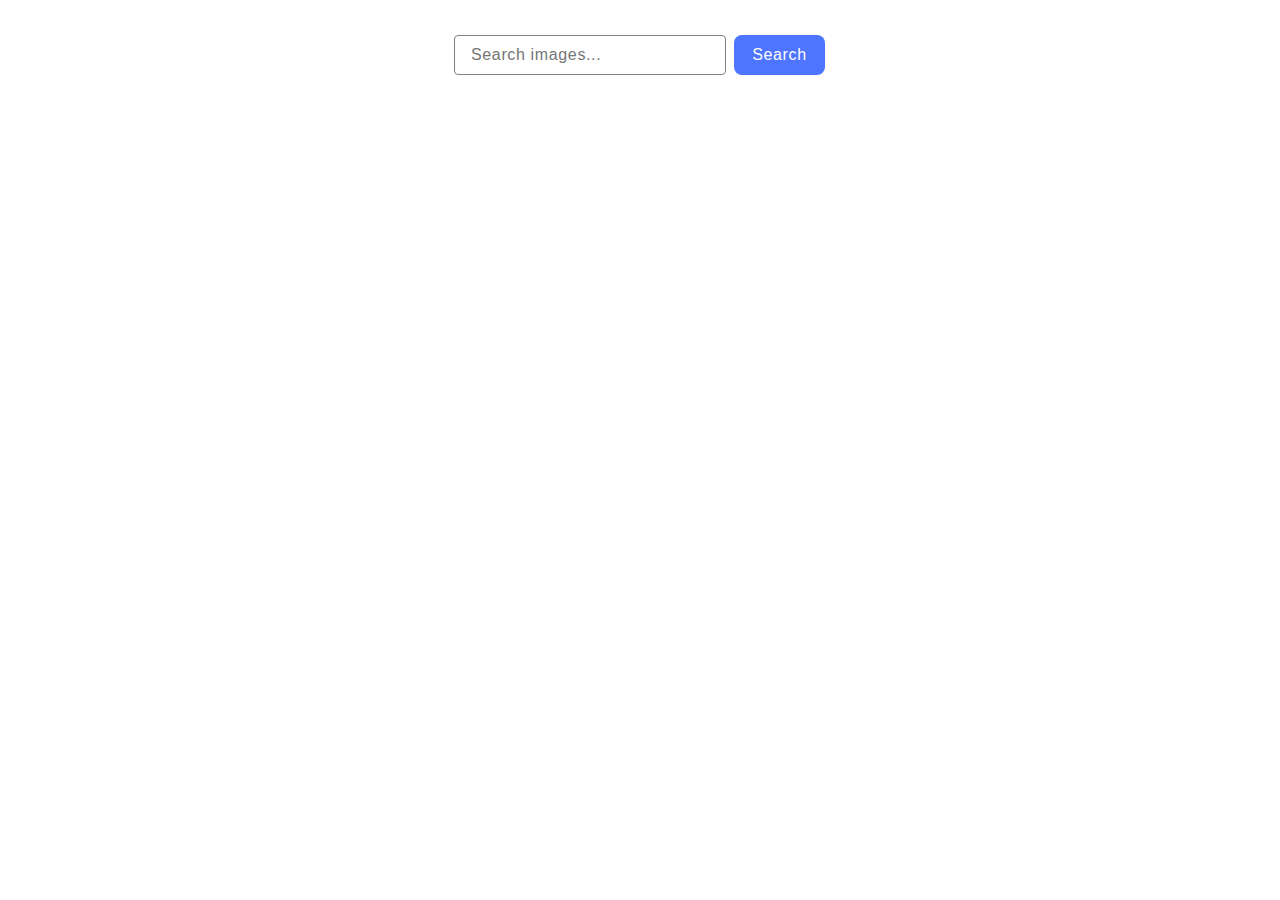
<file: src/index.html>
<!DOCTYPE html>
<html lang="en">
  <head>
    <meta charset="UTF-8" />
    <link rel="icon" type="image/svg+xml" href="/favicon.svg" />
    <meta name="viewport" content="width=device-width, initial-scale=1.0" />
    <title>Vanilla App Template</title>
    <link
      rel="stylesheet"
      href="https://cdnjs.cloudflare.com/ajax/libs/modern-normalize/2.0.0/modern-normalize.min.css"
    />
    <link rel="stylesheet" href="./css/styles.css" />
    <link rel="stylesheet" href="./css/iziToast.min.css" />
  </head>
  <body>
    <section class="page-section">
      <div class="container">
        <form class="form">
          <label class="form-label"
            ><input
              required
              type="text"
              placeholder="Search images..."
              name="search"
              class="form-input"
            />
          </label>
          <button class="form-button" type="submit">Search</button>
        </form>
        <ul class="gallery"></ul>
      </div>
      <span class="loader"></span>
    </section>
    <script type="module" src="./js/main.js"></script>
  </body>
</html>
</file>
<file: src/css/styles.css>
/**
  |============================
  | include css partials with
  | default @import url()
  |============================
*/
@import url('./reset.css');

:root {
  font-family: Inter, Avenir, Helvetica, Arial, sans-serif;
  font-size: 16px;
  line-height: 24px;
  font-weight: 400;

  color: #242424;
  background-color: rgba(255, 255, 255, 0.87);

  font-synthesis: none;
  text-rendering: optimizeLegibility;
  -webkit-font-smoothing: antialiased;
  -moz-osx-font-smoothing: grayscale;
  -webkit-text-size-adjust: 100%;
}
.container {
  max-width: 1440px;
  padding: 35px 80px;
  margin-left: auto;
  margin-right: auto;
}

.form {
  margin-left: auto;
  margin-right: auto;
  width: 372px;
  display: flex;
  margin-bottom: 32px;
}
.form-input {
  width: 272px;
  height: 40px;
  border-radius: 4px;
  border: 1px solid #808080;
  padding-left: 16px;
  outline: transparent;
  color: #808080;
  font-family: Montserrat, sans-serif;
  font-size: 16px;
  line-height: 1.5;
  letter-spacing: 0.04em;
  box-sizing: border-box;
  background-color: transparent;
  transition: border-color 250ms linear;
}
.form-input:hover {
  border-color: #000000;
}
.form-input:focus {
  border-color: #4e75ff;
}
.form-button {
  color: #ffffff;
  font-family: Montserrat, sans-serif;
  font-size: 16px;
  font-weight: 500;
  line-height: 1.5;
  letter-spacing: 0.04em;
  border: none;
  border-radius: 8px;
  background-color: #4e75ff;
  box-sizing: border-box;
  display: flex;
  justify-content: center;
  align-items: center;
  width: 91px;
  height: 40px;
  transition: background-color 250ms linear;
}
.form-button:hover {
  background-color: #6c8cff;
}
.form-label {
  display: block;
  line-height: 0;
  margin-right: 8px;
}

.gallery {
  display: flex;
  flex-wrap: wrap;
  gap: 24px 24px;
  margin-left: auto;
  margin-right: auto;
}
.form-img {
  height: 200px;
  width: 300px;
}
.description-list {
  display: flex;
  justify-content: space-evenly;
  box-shadow: 0px 2px 1px 0px rgba(46, 47, 66, 0.08),
    0px 1px 1px 0px rgba(46, 47, 66, 0.16),
    0px 1px 6px 0px rgba(46, 47, 66, 0.08);
}

.text {
  color: #000000;
  font-family: Montserrat, sans-serif;
  font-size: 12px;
  font-style: normal;
  font-weight: 700;
  line-height: 1.5;
  letter-spacing: 0.04em;
  text-align: center;
}
.number {
  color: #000000;
  font-family: Montserrat, sans-serif;
  font-size: 12px;
  font-style: normal;
  font-weight: 400;
  line-height: 1.5;
  letter-spacing: 0.04em;
  text-align: center;
}
.gallery-item {
  transition: transform 250ms linear;
}
.gallery-item:hover {
  transform: scale(1.05);
}
.download-more {
  width: 125px;
  height: 40px;
  font-family: Montserrat, sans-serif;
  font-size: 16px;
  font-style: normal;
  font-weight: 400;
  line-height: 1.5;
  letter-spacing: 0.04em;
  color: #ffffff;
  border-radius: 8px;
  background-color: #4e75ff;
  border: none;
  display: flex;
  align-items: center;
  justify-content: center;
  margin-left: auto;
  margin-right: auto;
  display: none;
  transition: background-color 250ms linear;
}

.is-visibal {
  display: flex;
}
.download-more:hover {
  background-color: #6c8cff;
}
.page-section {
  padding-bottom: 35px;
}
/* -========================= */
.loader {
  margin-left: auto;
  margin-right: auto;
  margin-top: 30px;
  display: block;
  position: relative;
  height: 20px;
  width: 140px;
  background-image: linear-gradient(#fff 20px, transparent 0),
    linear-gradient(#fff 20px, transparent 0),
    linear-gradient(#fff 20px, transparent 0),
    linear-gradient(#fff 20px, transparent 0);
  background-repeat: no-repeat;
  background-size: 20px auto;
  background-position: 0 0, 40px 0, 80px 0, 120px 0;
  animation: pgfill 1s linear infinite;
}

@keyframes pgfill {
  0% {
    background-image: linear-gradient(#fff 20px, transparent 0),
      linear-gradient(#fff 20px, transparent 0),
      linear-gradient(#fff 20px, transparent 0),
      linear-gradient(#fff 20px, transparent 0);
  }
  25% {
    background-image: linear-gradient(#ff3d00 20px, transparent 0),
      linear-gradient(#fff 20px, transparent 0),
      linear-gradient(#fff 20px, transparent 0),
      linear-gradient(#fff 20px, transparent 0);
  }
  50% {
    background-image: linear-gradient(#ff3d00 20px, transparent 0),
      linear-gradient(#ff3d00 20px, transparent 0),
      linear-gradient(#fff 20px, transparent 0),
      linear-gradient(#fff 20px, transparent 0);
  }
  75% {
    background-image: linear-gradient(#ff3d00 20px, transparent 0),
      linear-gradient(#ff3d00 20px, transparent 0),
      linear-gradient(#ff3d00 20px, transparent 0),
      linear-gradient(#fff 20px, transparent 0);
  }
  100% {
    background-image: linear-gradient(#ff3d00 20px, transparent 0),
      linear-gradient(#ff3d00 20px, transparent 0),
      linear-gradient(#ff3d00 20px, transparent 0),
      linear-gradient(#ff3d00 20px, transparent 0);
  }
}
</file>
<file: src/css/iziToast.min.css>
/*
* iziToast | v1.4.0
* http://izitoast.marcelodolce.com
* by Marcelo Dolce.
*/
.iziToast-capsule{font-size:0;height:0;width:100%;transform:translateZ(0);backface-visibility:hidden;transition:transform .5s cubic-bezier(.25,.8,.25,1),height .5s cubic-bezier(.25,.8,.25,1)}.iziToast-capsule,.iziToast-capsule *{box-sizing:border-box}.iziToast-overlay{display:block;position:fixed;top:-100px;left:0;right:0;bottom:-100px;z-index:997}.iziToast{display:inline-block;clear:both;position:relative;font-family:'Lato',Tahoma,Arial;font-size:14px;padding:8px 45px 9px 0;background:rgba(238,238,238,.9);border-color:rgba(238,238,238,.9);width:100%;pointer-events:all;cursor:default;transform:translateX(0);-webkit-touch-callout:none;-webkit-user-select:none;-khtml-user-select:none;-moz-user-select:none;-ms-user-select:none;user-select:none;min-height:54px}.iziToast>.iziToast-progressbar{position:absolute;left:0;bottom:0;width:100%;z-index:1;background:rgba(255,255,255,.2)}.iziToast>.iziToast-progressbar>div{height:2px;width:100%;background:rgba(0,0,0,.3);border-radius:0 0 3px 3px}.iziToast.iziToast-balloon:before{content:'';position:absolute;right:8px;left:auto;width:0;height:0;top:100%;border-right:0 solid transparent;border-left:15px solid transparent;border-top:10px solid #000;border-top-color:inherit;border-radius:0}.iziToast.iziToast-balloon .iziToast-progressbar{top:0;bottom:auto}.iziToast.iziToast-balloon>div{border-radius:0 0 0 3px}.iziToast>.iziToast-cover{position:absolute;left:0;top:0;bottom:0;height:100%;margin:0;background-size:100%;background-position:50% 50%;background-repeat:no-repeat;background-color:rgba(0,0,0,.1)}.iziToast>.iziToast-close{position:absolute;right:0;top:0;border:0;padding:0;opacity:.6;width:42px;height:100%;background:url([data-uri]) no-repeat 50% 50%;background-size:8px;cursor:pointer;outline:0}.iziToast>.iziToast-close:hover{opacity:1}.iziToast>.iziToast-body{position:relative;padding:0 0 0 10px;height:auto;min-height:36px;margin:0 0 0 15px;text-align:left}.iziToast>.iziToast-body:after{content:"";display:table;clear:both}.iziToast>.iziToast-body .iziToast-texts{margin:10px 0 0;padding-right:2px;display:inline-block;float:left}.iziToast>.iziToast-body .iziToast-inputs{min-height:19px;float:left;margin:3px -2px}.iziToast>.iziToast-body .iziToast-inputs>input:not([type=checkbox]):not([type=radio]),.iziToast>.iziToast-body .iziToast-inputs>select{position:relative;display:inline-block;margin:2px;border-radius:2px;border:0;padding:4px 7px;font-size:13px;letter-spacing:.02em;background:rgba(0,0,0,.1);color:#000;box-shadow:0 0 0 1px rgba(0,0,0,.2);min-height:26px}.iziToast>.iziToast-body .iziToast-inputs>input:not([type=checkbox]):not([type=radio]):focus,.iziToast>.iziToast-body .iziToast-inputs>select:focus{box-shadow:0 0 0 1px rgba(0,0,0,.6)}.iziToast>.iziToast-body .iziToast-buttons{min-height:17px;float:left;margin:4px -2px}.iziToast>.iziToast-body .iziToast-buttons>a,.iziToast>.iziToast-body .iziToast-buttons>button,.iziToast>.iziToast-body .iziToast-buttons>input:not([type=checkbox]):not([type=radio]){position:relative;display:inline-block;margin:2px;border-radius:2px;border:0;padding:5px 10px;font-size:12px;letter-spacing:.02em;cursor:pointer;background:rgba(0,0,0,.1);color:#000}.iziToast>.iziToast-body .iziToast-buttons>a:hover,.iziToast>.iziToast-body .iziToast-buttons>button:hover,.iziToast>.iziToast-body .iziToast-buttons>input:not([type=checkbox]):not([type=radio]):hover{background:rgba(0,0,0,.2)}.iziToast>.iziToast-body .iziToast-buttons>a:focus,.iziToast>.iziToast-body .iziToast-buttons>button:focus,.iziToast>.iziToast-body .iziToast-buttons>input:not([type=checkbox]):not([type=radio]):focus{box-shadow:0 0 0 1px rgba(0,0,0,.6)}.iziToast>.iziToast-body .iziToast-buttons>a:active,.iziToast>.iziToast-body .iziToast-buttons>button:active,.iziToast>.iziToast-body .iziToast-buttons>input:not([type=checkbox]):not([type=radio]):active{top:1px}.iziToast>.iziToast-body .iziToast-icon{position:absolute;left:0;top:50%;display:table;font-size:23px;line-height:24px;margin-top:-12px;color:#000;width:24px;height:24px}.iziToast>.iziToast-body .iziToast-icon.ico-info{background:url([data-uri]) no-repeat 50% 50%;background-size:85%}.iziToast>.iziToast-body .iziToast-icon.ico-warning{background:url([data-uri]) no-repeat 50% 50%;background-size:85%}.iziToast>.iziToast-body .iziToast-icon.ico-error{background:url([data-uri]) no-repeat 50% 50%;background-size:80%}.iziToast>.iziToast-body .iziToast-icon.ico-success{background:url([data-uri]) no-repeat 50% 50%;background-size:85%}.iziToast>.iziToast-body .iziToast-icon.ico-question{background:url([data-uri]) no-repeat 50% 50%;background-size:85%}.iziToast>.iziToast-body .iziToast-message,.iziToast>.iziToast-body .iziToast-title{padding:0;font-size:14px;line-height:16px;text-align:left;float:left;white-space:normal}.iziToast>.iziToast-body .iziToast-title{color:#000;margin:0}.iziToast>.iziToast-body .iziToast-message{margin:0 0 10px;color:rgba(0,0,0,.6)}.iziToast.iziToast-animateInside .iziToast-buttons-child,.iziToast.iziToast-animateInside .iziToast-icon,.iziToast.iziToast-animateInside .iziToast-inputs-child,.iziToast.iziToast-animateInside .iziToast-message,.iziToast.iziToast-animateInside .iziToast-title{opacity:0}.iziToast-target{position:relative;width:100%;margin:0 auto}.iziToast-target .iziToast-capsule{overflow:hidden}.iziToast-target .iziToast-capsule:after{visibility:hidden;display:block;font-size:0;content:" ";clear:both;height:0}.iziToast-target .iziToast-capsule .iziToast{width:100%;float:left}.iziToast-wrapper{z-index:99999;position:fixed;width:100%;pointer-events:none;display:flex;flex-direction:column}.iziToast-wrapper .iziToast.iziToast-balloon:before{border-right:0 solid transparent;border-left:15px solid transparent;border-top:10px solid #000;border-top-color:inherit;right:8px;left:auto}.iziToast-wrapper-bottomLeft{left:0;bottom:0;text-align:left}.iziToast-wrapper-bottomLeft .iziToast.iziToast-balloon:before,.iziToast-wrapper-topLeft .iziToast.iziToast-balloon:before{border-right:15px solid transparent;border-left:0 solid transparent;right:auto;left:8px}.iziToast-wrapper-bottomRight{right:0;bottom:0;text-align:right}.iziToast-wrapper-topLeft{left:0;top:0;text-align:left}.iziToast-wrapper-topRight{top:0;right:0;text-align:right}.iziToast-wrapper-topCenter{top:0;left:0;right:0;text-align:center}.iziToast-wrapper-bottomCenter,.iziToast-wrapper-center{bottom:0;left:0;right:0;text-align:center}.iziToast-wrapper-center{top:0;justify-content:center;flex-flow:column;align-items:center}.iziToast-rtl{direction:rtl;padding:8px 0 9px 45px;font-family:Tahoma,'Lato',Arial}.iziToast-rtl .iziToast-cover{left:auto;right:0}.iziToast-rtl .iziToast-close{right:auto;left:0}.iziToast-rtl .iziToast-body{padding:0 10px 0 0;margin:0 16px 0 0;text-align:right}.iziToast-rtl .iziToast-body .iziToast-buttons,.iziToast-rtl .iziToast-body .iziToast-inputs,.iziToast-rtl .iziToast-body .iziToast-message,.iziToast-rtl .iziToast-body .iziToast-texts,.iziToast-rtl .iziToast-body .iziToast-title{float:right;text-align:right}.iziToast-rtl .iziToast-body .iziToast-icon{left:auto;right:0}@media only screen and (min-width:568px){.iziToast-wrapper{padding:10px 15px}.iziToast{margin:5px 0;border-radius:3px;width:auto}.iziToast:after{content:'';z-index:-1;position:absolute;top:0;left:0;width:100%;height:100%;border-radius:3px;box-shadow:inset 0 -10px 20px -10px rgba(0,0,0,.2),inset 0 0 5px rgba(0,0,0,.1),0 8px 8px -5px rgba(0,0,0,.25)}.iziToast:not(.iziToast-rtl) .iziToast-cover{border-radius:3px 0 0 3px}.iziToast.iziToast-rtl .iziToast-cover{border-radius:0 3px 3px 0}.iziToast.iziToast-color-dark:after{box-shadow:inset 0 -10px 20px -10px rgba(255,255,255,.3),0 10px 10px -5px rgba(0,0,0,.25)}.iziToast.iziToast-balloon .iziToast-progressbar{background:0 0}.iziToast.iziToast-balloon:after{box-shadow:0 10px 10px -5px rgba(0,0,0,.25),inset 0 10px 20px -5px rgba(0,0,0,.25)}.iziToast-target .iziToast:after{box-shadow:inset 0 -10px 20px -10px rgba(0,0,0,.2),inset 0 0 5px rgba(0,0,0,.1)}}.iziToast.iziToast-theme-dark{background:#565c70;border-color:#565c70}.iziToast.iziToast-theme-dark .iziToast-title{color:#fff}.iziToast.iziToast-theme-dark .iziToast-message{color:rgba(255,255,255,.7);font-weight:300}.iziToast.iziToast-theme-dark .iziToast-close{background:url([data-uri]) no-repeat 50% 50%;background-size:8px}.iziToast.iziToast-theme-dark .iziToast-icon{color:#fff}.iziToast.iziToast-theme-dark .iziToast-icon.ico-info{background:url([data-uri]) no-repeat 50% 50%;background-size:85%}.iziToast.iziToast-theme-dark .iziToast-icon.ico-warning{background:url([data-uri]) no-repeat 50% 50%;background-size:85%}.iziToast.iziToast-theme-dark .iziToast-icon.ico-error{background:url([data-uri]) no-repeat 50% 50%;background-size:80%}.iziToast.iziToast-theme-dark .iziToast-icon.ico-success{background:url([data-uri]) no-repeat 50% 50%;background-size:85%}.iziToast.iziToast-theme-dark .iziToast-icon.ico-question{background:url([data-uri]) no-repeat 50% 50%;background-size:85%}.iziToast.iziToast-theme-dark .iziToast-buttons>a,.iziToast.iziToast-theme-dark .iziToast-buttons>button,.iziToast.iziToast-theme-dark .iziToast-buttons>input{color:#fff;background:rgba(255,255,255,.1)}.iziToast.iziToast-theme-dark .iziToast-buttons>a:hover,.iziToast.iziToast-theme-dark .iziToast-buttons>button:hover,.iziToast.iziToast-theme-dark .iziToast-buttons>input:hover{background:rgba(255,255,255,.2)}.iziToast.iziToast-theme-dark .iziToast-buttons>a:focus,.iziToast.iziToast-theme-dark .iziToast-buttons>button:focus,.iziToast.iziToast-theme-dark .iziToast-buttons>input:focus{box-shadow:0 0 0 1px rgba(255,255,255,.6)}.iziToast.iziToast-color-red{background:rgba(255,175,180,.9);border-color:rgba(255,175,180,.9)}.iziToast.iziToast-color-orange{background:rgba(255,207,165,.9);border-color:rgba(255,207,165,.9)}.iziToast.iziToast-color-yellow{background:rgba(255,249,178,.9);border-color:rgba(255,249,178,.9)}.iziToast.iziToast-color-blue{background:rgba(157,222,255,.9);border-color:rgba(157,222,255,.9)}.iziToast.iziToast-color-green{background:rgba(166,239,184,.9);border-color:rgba(166,239,184,.9)}.iziToast.iziToast-layout2 .iziToast-body .iziToast-message,.iziToast.iziToast-layout2 .iziToast-body .iziToast-texts{width:100%}.iziToast.iziToast-layout3{border-radius:2px}.iziToast.iziToast-layout3::after{display:none}.iziToast .revealIn,.iziToast.revealIn{-webkit-animation:iziT-revealIn 1s cubic-bezier(.25,1.6,.25,1) both;-moz-animation:iziT-revealIn 1s cubic-bezier(.25,1.6,.25,1) both;animation:iziT-revealIn 1s cubic-bezier(.25,1.6,.25,1) both}.iziToast .slideIn,.iziToast.slideIn{-webkit-animation:iziT-slideIn 1s cubic-bezier(.16,.81,.32,1) both;-moz-animation:iziT-slideIn 1s cubic-bezier(.16,.81,.32,1) both;animation:iziT-slideIn 1s cubic-bezier(.16,.81,.32,1) both}.iziToast.bounceInLeft{-webkit-animation:iziT-bounceInLeft .7s ease-in-out both;animation:iziT-bounceInLeft .7s ease-in-out both}.iziToast.bounceInRight{-webkit-animation:iziT-bounceInRight .85s ease-in-out both;animation:iziT-bounceInRight .85s ease-in-out both}.iziToast.bounceInDown{-webkit-animation:iziT-bounceInDown .7s ease-in-out both;animation:iziT-bounceInDown .7s ease-in-out both}.iziToast.bounceInUp{-webkit-animation:iziT-bounceInUp .7s ease-in-out both;animation:iziT-bounceInUp .7s ease-in-out both}.iziToast .fadeIn,.iziToast.fadeIn{-webkit-animation:iziT-fadeIn .5s ease both;animation:iziT-fadeIn .5s ease both}.iziToast.fadeInUp{-webkit-animation:iziT-fadeInUp .7s ease both;animation:iziT-fadeInUp .7s ease both}.iziToast.fadeInDown{-webkit-animation:iziT-fadeInDown .7s ease both;animation:iziT-fadeInDown .7s ease both}.iziToast.fadeInLeft{-webkit-animation:iziT-fadeInLeft .85s cubic-bezier(.25,.8,.25,1) both;animation:iziT-fadeInLeft .85s cubic-bezier(.25,.8,.25,1) both}.iziToast.fadeInRight{-webkit-animation:iziT-fadeInRight .85s cubic-bezier(.25,.8,.25,1) both;animation:iziT-fadeInRight .85s cubic-bezier(.25,.8,.25,1) both}.iziToast.flipInX{-webkit-animation:iziT-flipInX .85s cubic-bezier(.35,0,.25,1) both;animation:iziT-flipInX .85s cubic-bezier(.35,0,.25,1) both}.iziToast.fadeOut{-webkit-animation:iziT-fadeOut .7s ease both;animation:iziT-fadeOut .7s ease both}.iziToast.fadeOutDown{-webkit-animation:iziT-fadeOutDown .7s cubic-bezier(.4,.45,.15,.91) both;animation:iziT-fadeOutDown .7s cubic-bezier(.4,.45,.15,.91) both}.iziToast.fadeOutUp{-webkit-animation:iziT-fadeOutUp .7s cubic-bezier(.4,.45,.15,.91) both;animation:iziT-fadeOutUp .7s cubic-bezier(.4,.45,.15,.91) both}.iziToast.fadeOutLeft{-webkit-animation:iziT-fadeOutLeft .5s ease both;animation:iziT-fadeOutLeft .5s ease both}.iziToast.fadeOutRight{-webkit-animation:iziT-fadeOutRight .5s ease both;animation:iziT-fadeOutRight .5s ease both}.iziToast.flipOutX{-webkit-backface-visibility:visible!important;backface-visibility:visible!important;-webkit-animation:iziT-flipOutX .7s cubic-bezier(.4,.45,.15,.91) both;animation:iziT-flipOutX .7s cubic-bezier(.4,.45,.15,.91) both}.iziToast-overlay.fadeIn{-webkit-animation:iziT-fadeIn .5s ease both;animation:iziT-fadeIn .5s ease both}.iziToast-overlay.fadeOut{-webkit-animation:iziT-fadeOut .7s ease both;animation:iziT-fadeOut .7s ease both}@-webkit-keyframes iziT-revealIn{0%{opacity:0;-webkit-transform:scale3d(.3,.3,1)}to{opacity:1}}@-moz-keyframes iziT-revealIn{0%{opacity:0;-moz-transform:scale3d(.3,.3,1)}to{opacity:1}}@-webkit-keyframes iziT-slideIn{0%{opacity:0;-webkit-transform:translateX(50px)}to{opacity:1;-webkit-transform:translateX(0)}}@-moz-keyframes iziT-slideIn{0%{opacity:0;-moz-transform:translateX(50px)}to{opacity:1;-moz-transform:translateX(0)}}@-webkit-keyframes iziT-bounceInLeft{0%{opacity:0;-webkit-transform:translateX(280px)}50%{opacity:1;-webkit-transform:translateX(-20px)}70%{-webkit-transform:translateX(10px)}to{-webkit-transform:translateX(0)}}@-webkit-keyframes iziT-bounceInRight{0%{opacity:0;-webkit-transform:translateX(-280px)}50%{opacity:1;-webkit-transform:translateX(20px)}70%{-webkit-transform:translateX(-10px)}to{-webkit-transform:translateX(0)}}@-webkit-keyframes iziT-bounceInDown{0%{opacity:0;-webkit-transform:translateY(-200px)}50%{opacity:1;-webkit-transform:translateY(10px)}70%{-webkit-transform:translateY(-5px)}to{-webkit-transform:translateY(0)}}@-webkit-keyframes iziT-bounceInUp{0%{opacity:0;-webkit-transform:translateY(200px)}50%{opacity:1;-webkit-transform:translateY(-10px)}70%{-webkit-transform:translateY(5px)}to{-webkit-transform:translateY(0)}}@-webkit-keyframes iziT-fadeIn{0%{opacity:0}to{opacity:1}}@-webkit-keyframes iziT-fadeInUp{0%{opacity:0;-webkit-transform:translate3d(0,100%,0);transform:translate3d(0,100%,0)}to{opacity:1;-webkit-transform:none;transform:none}}@-webkit-keyframes iziT-fadeInDown{0%{opacity:0;-webkit-transform:translate3d(0,-100%,0);transform:translate3d(0,-100%,0)}to{opacity:1;-webkit-transform:none;transform:none}}@-webkit-keyframes iziT-fadeInLeft{0%{opacity:0;-webkit-transform:translate3d(300px,0,0);transform:translate3d(300px,0,0)}to{opacity:1;-webkit-transform:none;transform:none}}@-webkit-keyframes iziT-fadeInRight{0%{opacity:0;-webkit-transform:translate3d(-300px,0,0);transform:translate3d(-300px,0,0)}to{opacity:1;-webkit-transform:none;transform:none}}@-webkit-keyframes iziT-flipInX{0%{-webkit-transform:perspective(400px) rotate3d(1,0,0,90deg);transform:perspective(400px) rotate3d(1,0,0,90deg);opacity:0}40%{-webkit-transform:perspective(400px) rotate3d(1,0,0,-20deg);transform:perspective(400px) rotate3d(1,0,0,-20deg)}60%{-webkit-transform:perspective(400px) rotate3d(1,0,0,10deg);transform:perspective(400px) rotate3d(1,0,0,10deg);opacity:1}80%{-webkit-transform:perspective(400px) rotate3d(1,0,0,-5deg);transform:perspective(400px) rotate3d(1,0,0,-5deg)}to{-webkit-transform:perspective(400px);transform:perspective(400px)}}@-webkit-keyframes iziT-fadeOut{0%{opacity:1}to{opacity:0}}@-webkit-keyframes iziT-fadeOutDown{0%{opacity:1}to{opacity:0;-webkit-transform:translate3d(0,100%,0);transform:translate3d(0,100%,0)}}@-webkit-keyframes iziT-fadeOutUp{0%{opacity:1}to{opacity:0;-webkit-transform:translate3d(0,-100%,0);transform:translate3d(0,-100%,0)}}@-webkit-keyframes iziT-fadeOutLeft{0%{opacity:1}to{opacity:0;-webkit-transform:translate3d(-200px,0,0);transform:translate3d(-200px,0,0)}}@-webkit-keyframes iziT-fadeOutRight{0%{opacity:1}to{opacity:0;-webkit-transform:translate3d(200px,0,0);transform:translate3d(200px,0,0)}}@-webkit-keyframes iziT-flipOutX{0%{-webkit-transform:perspective(400px);transform:perspective(400px)}30%{-webkit-transform:perspective(400px) rotate3d(1,0,0,-20deg);transform:perspective(400px) rotate3d(1,0,0,-20deg);opacity:1}to{-webkit-transform:perspective(400px) rotate3d(1,0,0,90deg);transform:perspective(400px) rotate3d(1,0,0,90deg);opacity:0}}@-moz-keyframes iziT-revealIn{0%{opacity:0;transform:scale3d(.3,.3,1)}to{opacity:1}}@-webkit-keyframes iziT-revealIn{0%{opacity:0;transform:scale3d(.3,.3,1)}to{opacity:1}}@-o-keyframes iziT-revealIn{0%{opacity:0;transform:scale3d(.3,.3,1)}to{opacity:1}}@keyframes iziT-revealIn{0%{opacity:0;transform:scale3d(.3,.3,1)}to{opacity:1}}@-moz-keyframes iziT-slideIn{0%{opacity:0;transform:translateX(50px)}to{opacity:1;transform:translateX(0)}}@-webkit-keyframes iziT-slideIn{0%{opacity:0;transform:translateX(50px)}to{opacity:1;transform:translateX(0)}}@-o-keyframes iziT-slideIn{0%{opacity:0;transform:translateX(50px)}to{opacity:1;transform:translateX(0)}}@keyframes iziT-slideIn{0%{opacity:0;transform:translateX(50px)}to{opacity:1;transform:translateX(0)}}@-moz-keyframes iziT-bounceInLeft{0%{opacity:0;transform:translateX(280px)}50%{opacity:1;transform:translateX(-20px)}70%{transform:translateX(10px)}to{transform:translateX(0)}}@-webkit-keyframes iziT-bounceInLeft{0%{opacity:0;transform:translateX(280px)}50%{opacity:1;transform:translateX(-20px)}70%{transform:translateX(10px)}to{transform:translateX(0)}}@-o-keyframes iziT-bounceInLeft{0%{opacity:0;transform:translateX(280px)}50%{opacity:1;transform:translateX(-20px)}70%{transform:translateX(10px)}to{transform:translateX(0)}}@keyframes iziT-bounceInLeft{0%{opacity:0;transform:translateX(280px)}50%{opacity:1;transform:translateX(-20px)}70%{transform:translateX(10px)}to{transform:translateX(0)}}@-moz-keyframes iziT-bounceInRight{0%{opacity:0;transform:translateX(-280px)}50%{opacity:1;transform:translateX(20px)}70%{transform:translateX(-10px)}to{transform:translateX(0)}}@-webkit-keyframes iziT-bounceInRight{0%{opacity:0;transform:translateX(-280px)}50%{opacity:1;transform:translateX(20px)}70%{transform:translateX(-10px)}to{transform:translateX(0)}}@-o-keyframes iziT-bounceInRight{0%{opacity:0;transform:translateX(-280px)}50%{opacity:1;transform:translateX(20px)}70%{transform:translateX(-10px)}to{transform:translateX(0)}}@keyframes iziT-bounceInRight{0%{opacity:0;transform:translateX(-280px)}50%{opacity:1;transform:translateX(20px)}70%{transform:translateX(-10px)}to{transform:translateX(0)}}@-moz-keyframes iziT-bounceInDown{0%{opacity:0;transform:translateY(-200px)}50%{opacity:1;transform:translateY(10px)}70%{transform:translateY(-5px)}to{transform:translateY(0)}}@-webkit-keyframes iziT-bounceInDown{0%{opacity:0;transform:translateY(-200px)}50%{opacity:1;transform:translateY(10px)}70%{transform:translateY(-5px)}to{transform:translateY(0)}}@-o-keyframes iziT-bounceInDown{0%{opacity:0;transform:translateY(-200px)}50%{opacity:1;transform:translateY(10px)}70%{transform:translateY(-5px)}to{transform:translateY(0)}}@keyframes iziT-bounceInDown{0%{opacity:0;transform:translateY(-200px)}50%{opacity:1;transform:translateY(10px)}70%{transform:translateY(-5px)}to{transform:translateY(0)}}@-moz-keyframes iziT-bounceInUp{0%{opacity:0;transform:translateY(200px)}50%{opacity:1;transform:translateY(-10px)}70%{transform:translateY(5px)}to{transform:translateY(0)}}@-webkit-keyframes iziT-bounceInUp{0%{opacity:0;transform:translateY(200px)}50%{opacity:1;transform:translateY(-10px)}70%{transform:translateY(5px)}to{transform:translateY(0)}}@-o-keyframes iziT-bounceInUp{0%{opacity:0;transform:translateY(200px)}50%{opacity:1;transform:translateY(-10px)}70%{transform:translateY(5px)}to{transform:translateY(0)}}@keyframes iziT-bounceInUp{0%{opacity:0;transform:translateY(200px)}50%{opacity:1;transform:translateY(-10px)}70%{transform:translateY(5px)}to{transform:translateY(0)}}@-moz-keyframes iziT-fadeIn{0%{opacity:0}to{opacity:1}}@-webkit-keyframes iziT-fadeIn{0%{opacity:0}to{opacity:1}}@-o-keyframes iziT-fadeIn{0%{opacity:0}to{opacity:1}}@keyframes iziT-fadeIn{0%{opacity:0}to{opacity:1}}@-moz-keyframes iziT-fadeInUp{0%{opacity:0;-webkit-transform:translate3d(0,100%,0);transform:translate3d(0,100%,0)}to{opacity:1;-webkit-transform:none;transform:none}}@-webkit-keyframes iziT-fadeInUp{0%{opacity:0;-webkit-transform:translate3d(0,100%,0);transform:translate3d(0,100%,0)}to{opacity:1;-webkit-transform:none;transform:none}}@-o-keyframes iziT-fadeInUp{0%{opacity:0;-webkit-transform:translate3d(0,100%,0);transform:translate3d(0,100%,0)}to{opacity:1;-webkit-transform:none;transform:none}}@keyframes iziT-fadeInUp{0%{opacity:0;-webkit-transform:translate3d(0,100%,0);transform:translate3d(0,100%,0)}to{opacity:1;-webkit-transform:none;transform:none}}@-moz-keyframes iziT-fadeInDown{0%{opacity:0;-webkit-transform:translate3d(0,-100%,0);transform:translate3d(0,-100%,0)}to{opacity:1;-webkit-transform:none;transform:none}}@-webkit-keyframes iziT-fadeInDown{0%{opacity:0;-webkit-transform:translate3d(0,-100%,0);transform:translate3d(0,-100%,0)}to{opacity:1;-webkit-transform:none;transform:none}}@-o-keyframes iziT-fadeInDown{0%{opacity:0;-webkit-transform:translate3d(0,-100%,0);transform:translate3d(0,-100%,0)}to{opacity:1;-webkit-transform:none;transform:none}}@keyframes iziT-fadeInDown{0%{opacity:0;-webkit-transform:translate3d(0,-100%,0);transform:translate3d(0,-100%,0)}to{opacity:1;-webkit-transform:none;transform:none}}@-moz-keyframes iziT-fadeInLeft{0%{opacity:0;-webkit-transform:translate3d(300px,0,0);transform:translate3d(300px,0,0)}to{opacity:1;-webkit-transform:none;transform:none}}@-webkit-keyframes iziT-fadeInLeft{0%{opacity:0;-webkit-transform:translate3d(300px,0,0);transform:translate3d(300px,0,0)}to{opacity:1;-webkit-transform:none;transform:none}}@-o-keyframes iziT-fadeInLeft{0%{opacity:0;-webkit-transform:translate3d(300px,0,0);transform:translate3d(300px,0,0)}to{opacity:1;-webkit-transform:none;transform:none}}@keyframes iziT-fadeInLeft{0%{opacity:0;-webkit-transform:translate3d(300px,0,0);transform:translate3d(300px,0,0)}to{opacity:1;-webkit-transform:none;transform:none}}@-moz-keyframes iziT-fadeInRight{0%{opacity:0;-webkit-transform:translate3d(-300px,0,0);transform:translate3d(-300px,0,0)}to{opacity:1;-webkit-transform:none;transform:none}}@-webkit-keyframes iziT-fadeInRight{0%{opacity:0;-webkit-transform:translate3d(-300px,0,0);transform:translate3d(-300px,0,0)}to{opacity:1;-webkit-transform:none;transform:none}}@-o-keyframes iziT-fadeInRight{0%{opacity:0;-webkit-transform:translate3d(-300px,0,0);transform:translate3d(-300px,0,0)}to{opacity:1;-webkit-transform:none;transform:none}}@keyframes iziT-fadeInRight{0%{opacity:0;-webkit-transform:translate3d(-300px,0,0);transform:translate3d(-300px,0,0)}to{opacity:1;-webkit-transform:none;transform:none}}@-moz-keyframes iziT-flipInX{0%{-webkit-transform:perspective(400px) rotate3d(1,0,0,90deg);transform:perspective(400px) rotate3d(1,0,0,90deg);opacity:0}40%{-webkit-transform:perspective(400px) rotate3d(1,0,0,-20deg);transform:perspective(400px) rotate3d(1,0,0,-20deg)}60%{-webkit-transform:perspective(400px) rotate3d(1,0,0,10deg);transform:perspective(400px) rotate3d(1,0,0,10deg);opacity:1}80%{-webkit-transform:perspective(400px) rotate3d(1,0,0,-5deg);transform:perspective(400px) rotate3d(1,0,0,-5deg)}to{-webkit-transform:perspective(400px);transform:perspective(400px)}}@-webkit-keyframes iziT-flipInX{0%{-webkit-transform:perspective(400px) rotate3d(1,0,0,90deg);transform:perspective(400px) rotate3d(1,0,0,90deg);opacity:0}40%{-webkit-transform:perspective(400px) rotate3d(1,0,0,-20deg);transform:perspective(400px) rotate3d(1,0,0,-20deg)}60%{-webkit-transform:perspective(400px) rotate3d(1,0,0,10deg);transform:perspective(400px) rotate3d(1,0,0,10deg);opacity:1}80%{-webkit-transform:perspective(400px) rotate3d(1,0,0,-5deg);transform:perspective(400px) rotate3d(1,0,0,-5deg)}to{-webkit-transform:perspective(400px);transform:perspective(400px)}}@-o-keyframes iziT-flipInX{0%{-webkit-transform:perspective(400px) rotate3d(1,0,0,90deg);transform:perspective(400px) rotate3d(1,0,0,90deg);opacity:0}40%{-webkit-transform:perspective(400px) rotate3d(1,0,0,-20deg);transform:perspective(400px) rotate3d(1,0,0,-20deg)}60%{-webkit-transform:perspective(400px) rotate3d(1,0,0,10deg);transform:perspective(400px) rotate3d(1,0,0,10deg);opacity:1}80%{-webkit-transform:perspective(400px) rotate3d(1,0,0,-5deg);transform:perspective(400px) rotate3d(1,0,0,-5deg)}to{-webkit-transform:perspective(400px);transform:perspective(400px)}}@keyframes iziT-flipInX{0%{-webkit-transform:perspective(400px) rotate3d(1,0,0,90deg);transform:perspective(400px) rotate3d(1,0,0,90deg);opacity:0}40%{-webkit-transform:perspective(400px) rotate3d(1,0,0,-20deg);transform:perspective(400px) rotate3d(1,0,0,-20deg)}60%{-webkit-transform:perspective(400px) rotate3d(1,0,0,10deg);transform:perspective(400px) rotate3d(1,0,0,10deg);opacity:1}80%{-webkit-transform:perspective(400px) rotate3d(1,0,0,-5deg);transform:perspective(400px) rotate3d(1,0,0,-5deg)}to{-webkit-transform:perspective(400px);transform:perspective(400px)}}@-moz-keyframes iziT-fadeOut{0%{opacity:1}to{opacity:0}}@-webkit-keyframes iziT-fadeOut{0%{opacity:1}to{opacity:0}}@-o-keyframes iziT-fadeOut{0%{opacity:1}to{opacity:0}}@keyframes iziT-fadeOut{0%{opacity:1}to{opacity:0}}@-moz-keyframes iziT-fadeOutDown{0%{opacity:1}to{opacity:0;-webkit-transform:translate3d(0,100%,0);transform:translate3d(0,100%,0)}}@-webkit-keyframes iziT-fadeOutDown{0%{opacity:1}to{opacity:0;-webkit-transform:translate3d(0,100%,0);transform:translate3d(0,100%,0)}}@-o-keyframes iziT-fadeOutDown{0%{opacity:1}to{opacity:0;-webkit-transform:translate3d(0,100%,0);transform:translate3d(0,100%,0)}}@keyframes iziT-fadeOutDown{0%{opacity:1}to{opacity:0;-webkit-transform:translate3d(0,100%,0);transform:translate3d(0,100%,0)}}@-moz-keyframes iziT-fadeOutUp{0%{opacity:1}to{opacity:0;-webkit-transform:translate3d(0,-100%,0);transform:translate3d(0,-100%,0)}}@-webkit-keyframes iziT-fadeOutUp{0%{opacity:1}to{opacity:0;-webkit-transform:translate3d(0,-100%,0);transform:translate3d(0,-100%,0)}}@-o-keyframes iziT-fadeOutUp{0%{opacity:1}to{opacity:0;-webkit-transform:translate3d(0,-100%,0);transform:translate3d(0,-100%,0)}}@keyframes iziT-fadeOutUp{0%{opacity:1}to{opacity:0;-webkit-transform:translate3d(0,-100%,0);transform:translate3d(0,-100%,0)}}@-moz-keyframes iziT-fadeOutLeft{0%{opacity:1}to{opacity:0;-webkit-transform:translate3d(-200px,0,0);transform:translate3d(-200px,0,0)}}@-webkit-keyframes iziT-fadeOutLeft{0%{opacity:1}to{opacity:0;-webkit-transform:translate3d(-200px,0,0);transform:translate3d(-200px,0,0)}}@-o-keyframes iziT-fadeOutLeft{0%{opacity:1}to{opacity:0;-webkit-transform:translate3d(-200px,0,0);transform:translate3d(-200px,0,0)}}@keyframes iziT-fadeOutLeft{0%{opacity:1}to{opacity:0;-webkit-transform:translate3d(-200px,0,0);transform:translate3d(-200px,0,0)}}@-moz-keyframes iziT-fadeOutRight{0%{opacity:1}to{opacity:0;-webkit-transform:translate3d(200px,0,0);transform:translate3d(200px,0,0)}}@-webkit-keyframes iziT-fadeOutRight{0%{opacity:1}to{opacity:0;-webkit-transform:translate3d(200px,0,0);transform:translate3d(200px,0,0)}}@-o-keyframes iziT-fadeOutRight{0%{opacity:1}to{opacity:0;-webkit-transform:translate3d(200px,0,0);transform:translate3d(200px,0,0)}}@keyframes iziT-fadeOutRight{0%{opacity:1}to{opacity:0;-webkit-transform:translate3d(200px,0,0);transform:translate3d(200px,0,0)}}@-moz-keyframes iziT-flipOutX{0%{-webkit-transform:perspective(400px);transform:perspective(400px)}30%{-webkit-transform:perspective(400px) rotate3d(1,0,0,-20deg);transform:perspective(400px) rotate3d(1,0,0,-20deg);opacity:1}to{-webkit-transform:perspective(400px) rotate3d(1,0,0,90deg);transform:perspective(400px) rotate3d(1,0,0,90deg);opacity:0}}@-webkit-keyframes iziT-flipOutX{0%{-webkit-transform:perspective(400px);transform:perspective(400px)}30%{-webkit-transform:perspective(400px) rotate3d(1,0,0,-20deg);transform:perspective(400px) rotate3d(1,0,0,-20deg);opacity:1}to{-webkit-transform:perspective(400px) rotate3d(1,0,0,90deg);transform:perspective(400px) rotate3d(1,0,0,90deg);opacity:0}}@-o-keyframes iziT-flipOutX{0%{-webkit-transform:perspective(400px);transform:perspective(400px)}30%{-webkit-transform:perspective(400px) rotate3d(1,0,0,-20deg);transform:perspective(400px) rotate3d(1,0,0,-20deg);opacity:1}to{-webkit-transform:perspective(400px) rotate3d(1,0,0,90deg);transform:perspective(400px) rotate3d(1,0,0,90deg);opacity:0}}@keyframes iziT-flipOutX{0%{-webkit-transform:perspective(400px);transform:perspective(400px)}30%{-webkit-transform:perspective(400px) rotate3d(1,0,0,-20deg);transform:perspective(400px) rotate3d(1,0,0,-20deg);opacity:1}to{-webkit-transform:perspective(400px) rotate3d(1,0,0,90deg);transform:perspective(400px) rotate3d(1,0,0,90deg);opacity:0}}
</file>
